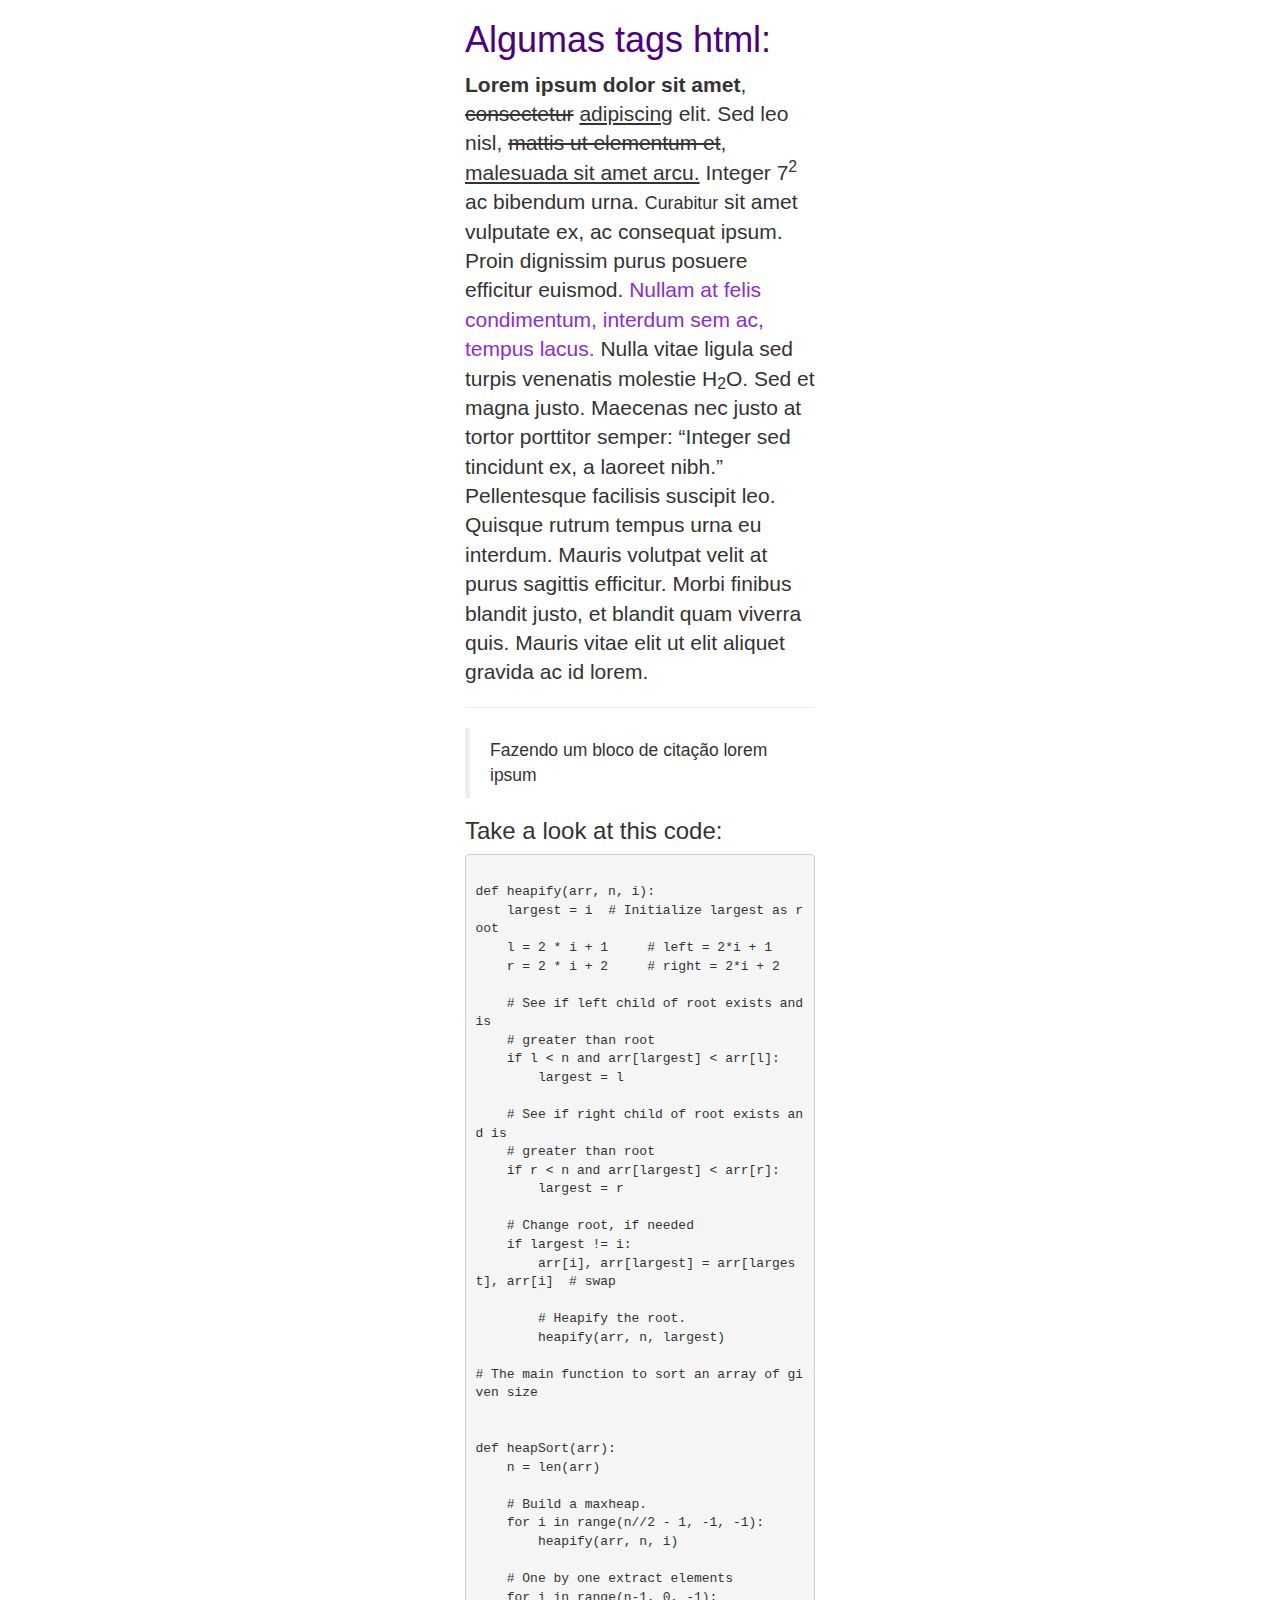
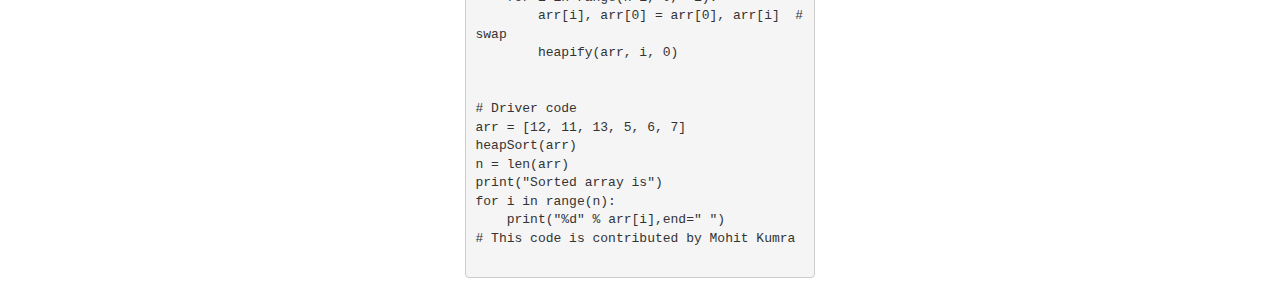
<file: index.html>
<!DOCTYPE html>
<html lang="en">

<head>
    <meta charset="UTF-8">
    <meta http-equiv="X-UA-Compatible" content="IE=edge">
    <meta name="viewport" content="width=device-width, initial-scale=1.0">
    <title>Hello, World</title>

    <style>
        .purple {
            color: blueviolet;
        }

        .indigo {
            color: indigo;
        }
    </style>

    <!-- Latest compiled and minified CSS -->
    <link rel="stylesheet" href="https://maxcdn.bootstrapcdn.com/bootstrap/3.3.7/css/bootstrap.min.css" 
    integrity="sha384-BVYiiSIFeK1dGmJRAkycuHAHRg32OmUcww7on3RYdg4Va+PmSTsz/K68vbdEjh4u" 
    crossorigin="anonymous">
</head>

<body>  

    <div class="container">
        <!--div class="row justify-content-center text-center"!-->
        <div class="col-md-4 col-md-offset-4">
            <h1 class="indigo">Algumas tags html:</h1>
            <p class="lead">
                <b>Lorem ipsum dolor sit amet</b>, <del>consectetur</del> <ins>adipiscing</ins> elit. Sed leo nisl,
                <s>mattis ut elementum et</s>, <u>malesuada sit amet arcu.</u> Integer 7<sup>2</sup> ac bibendum urna.
                <small>Curabitur</small> sit amet vulputate ex, ac consequat ipsum.
                Proin dignissim purus posuere efficitur euismod.
                <span class="purple">Nullam at felis condimentum, interdum sem ac, tempus lacus.</span>
                Nulla vitae ligula sed turpis venenatis molestie H<sub>2</sub>O.
                Sed et magna justo. Maecenas nec justo at tortor porttitor semper:
                <q cite="https://www.lipsum.com/feed/html">Integer sed tincidunt ex, a laoreet nibh.</q> Pellentesque facilisis suscipit leo.
                Quisque rutrum tempus urna eu interdum. Mauris volutpat velit at purus sagittis efficitur.
                Morbi finibus blandit justo, et blandit quam viverra quis.
                Mauris vitae elit ut elit aliquet gravida ac id lorem.
            </p>

            <hr><!--Faz uma linha!-->

            <blockquote cite="https://www.lipsum.com/feed/html">
                <p>Fazendo um bloco de citação lorem ipsum</p>
            </blockquote>

            <h3>Take a look at this code:</h3>

            <pre><code>
def heapify(arr, n, i):
    largest = i  # Initialize largest as root
    l = 2 * i + 1     # left = 2*i + 1
    r = 2 * i + 2     # right = 2*i + 2
 
    # See if left child of root exists and is
    # greater than root
    if l < n and arr[largest] < arr[l]:
        largest = l
 
    # See if right child of root exists and is
    # greater than root
    if r < n and arr[largest] < arr[r]:
        largest = r
 
    # Change root, if needed
    if largest != i:
        arr[i], arr[largest] = arr[largest], arr[i]  # swap
 
        # Heapify the root.
        heapify(arr, n, largest)
 
# The main function to sort an array of given size
 
 
def heapSort(arr):
    n = len(arr)
 
    # Build a maxheap.
    for i in range(n//2 - 1, -1, -1):
        heapify(arr, n, i)
 
    # One by one extract elements
    for i in range(n-1, 0, -1):
        arr[i], arr[0] = arr[0], arr[i]  # swap
        heapify(arr, i, 0)
 
 
# Driver code
arr = [12, 11, 13, 5, 6, 7]
heapSort(arr)
n = len(arr)
print("Sorted array is")
for i in range(n):
    print("%d" % arr[i],end=" ")
# This code is contributed by Mohit Kumra
            </code></pre>

        </div>
    </div>


    <!-- Latest compiled and minified JavaScript -->
    <script src="https://maxcdn.bootstrapcdn.com/bootstrap/3.3.7/js/bootstrap.min.js" 
    integrity="sha384-Tc5IQib027qvyjSMfHjOMaLkfuWVxZxUPnCJA7l2mCWNIpG9mGCD8wGNIcPD7Txa" 
    crossorigin="anonymous"></script>

</body>

</html>
</file>
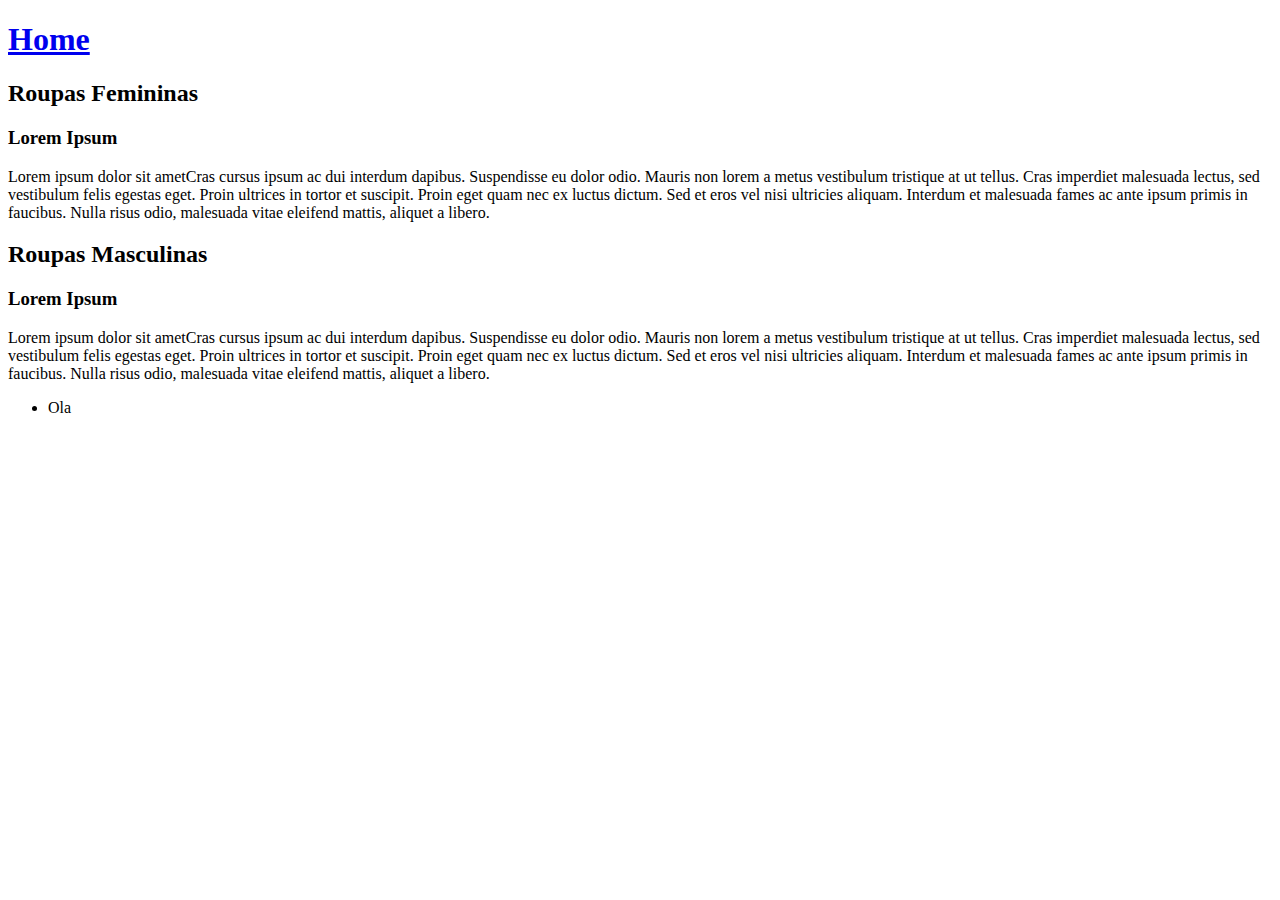
<file: aula2.html>
<!DOCTYPE html>
<html lang="en">
<head>
    <meta charset="UTF-8">
    <meta http-equiv="X-UA-Compatible" content="IE=edge">
    <meta name="viewport" content="width=device-width, initial-scale=1.0">
    <title>main</title>
</head>
<body>
    
    <header>
        <h1><a href="#">Home</a></h1>
    </header>

    <section>
        <header>
            <h2>
                Roupas Femininas
            </h2>
        </header>
    </section>

    <article>
        <h3>Lorem Ipsum</h3>
        <p>
            Lorem ipsum dolor sit ametCras cursus ipsum ac dui interdum dapibus. 
            Suspendisse eu dolor odio. Mauris non lorem a metus vestibulum tristique at ut tellus. 
            Cras imperdiet malesuada lectus, sed vestibulum felis egestas eget. 
            Proin ultrices in tortor et suscipit. Proin eget quam nec ex luctus dictum. 
            Sed et eros vel nisi ultricies aliquam. 
            Interdum et malesuada fames ac ante ipsum primis in faucibus. 
            Nulla risus odio, malesuada vitae eleifend mattis, aliquet a libero. 
        </p>
    </article>

    <section>
        <header>
            <h2>
                Roupas Masculinas
            </h2>
        </header>
    </section>

    <article>
        <h3>Lorem Ipsum</h3>
        <p>
            Lorem ipsum dolor sit ametCras cursus ipsum ac dui interdum dapibus. 
            Suspendisse eu dolor odio. Mauris non lorem a metus vestibulum tristique at ut tellus. 
            Cras imperdiet malesuada lectus, sed vestibulum felis egestas eget. 
            Proin ultrices in tortor et suscipit. Proin eget quam nec ex luctus dictum. 
            Sed et eros vel nisi ultricies aliquam. 
            Interdum et malesuada fames ac ante ipsum primis in faucibus. 
            Nulla risus odio, malesuada vitae eleifend mattis, aliquet a libero. 
        </p>
    </article>

    <aside>
        <nav>
            <ul>
                <li>Ola</li>
            </ul>
        </nav>
    </aside>

</body>
</html>
</file>
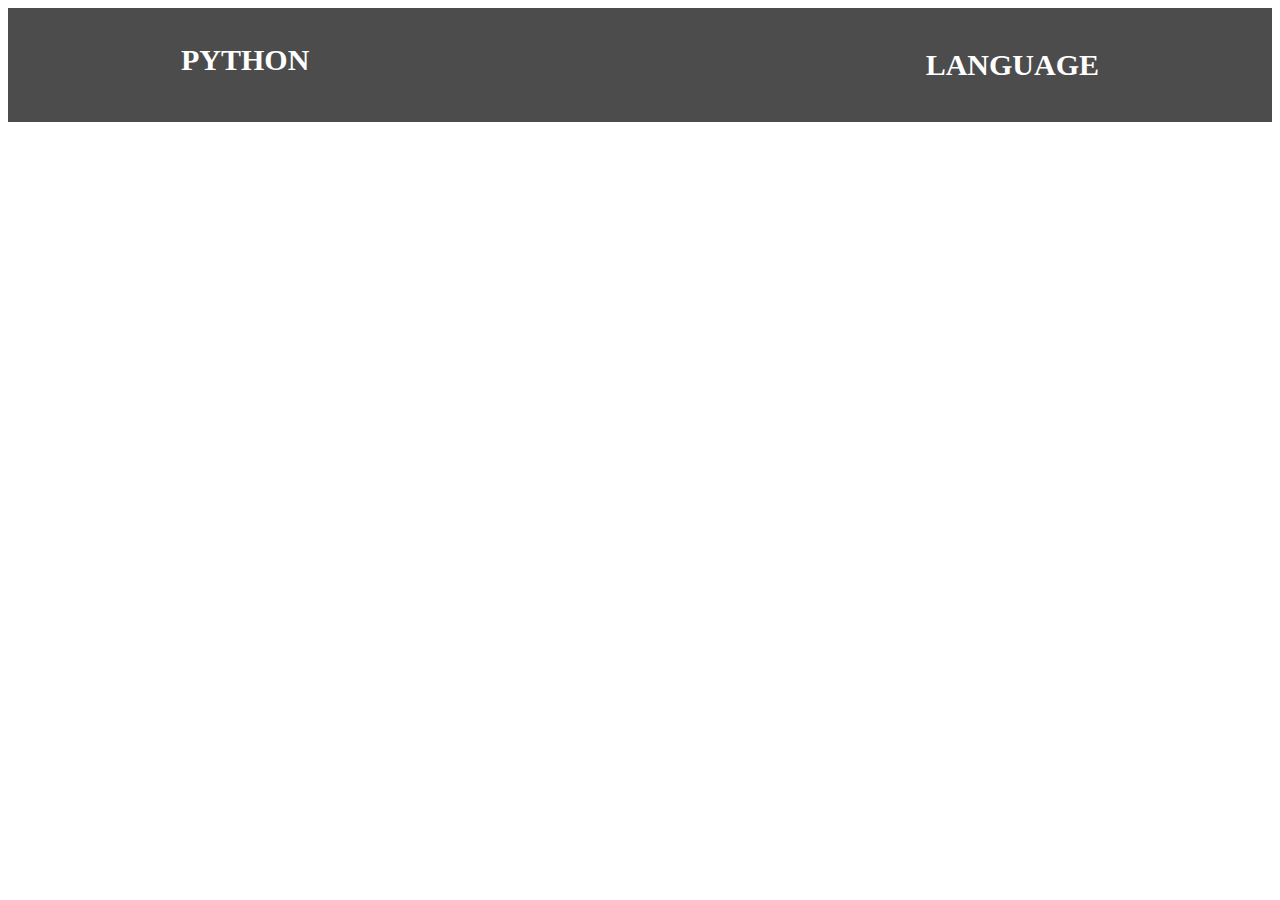
<file: aula3.html>
<!DOCTYPE html>
<html lang="en">

<head>
    <meta charset="UTF-8">
    <meta http-equiv="X-UA-Compatible" content="IE=edge">
    <meta name="viewport" content="width=device-width, initial-scale=1.0">
    <title>Python</title>

    <style>
        body {
            background-image: url(https://www.freecodecamp.org/news/content/images/2021/08/chris-ried-ieic5Tq8YMk-unsplash.jpg);
            background-size: cover;
        }

        #heading {
            display: flex;
            background-color: rgba(0, 0, 0, 0.7);
            color: #fff;
            justify-content: space-between;
        }

        #heading div {
            width: 75%;
            display: flex;
            color: #fff;
            justify-content: space-between;
            margin: 0 auto;
        }

        #heading .h1 {
            padding: 15px;
            font-size: 30px;
            text-transform: uppercase;
        }
    </style>

</head>

<body>

    <!-- 
        <div style="width: 180px; height: 120px; background: indigo">
    
        <div style="width: 60px; height: 60px; background: midnightblue; float: left;"></div>

        <div style="width: 60px; height: 60px; background: springgreen; float: left;"></div>
        
        <div style="width: 60px; height: 60px; background: steelblue; float: left;"></div>
        
        <div style="width: 60px; height: 60px; background: seagreen; float: left;"></div> 
        </div>  
    !-->

    <header id=heading>
        <div>
            <h1 class="h1">
                Python
            </h1>

            <h2 class="h1">
                language
            </h2>
        </div>
    </header>

</body>

</html>
</file>
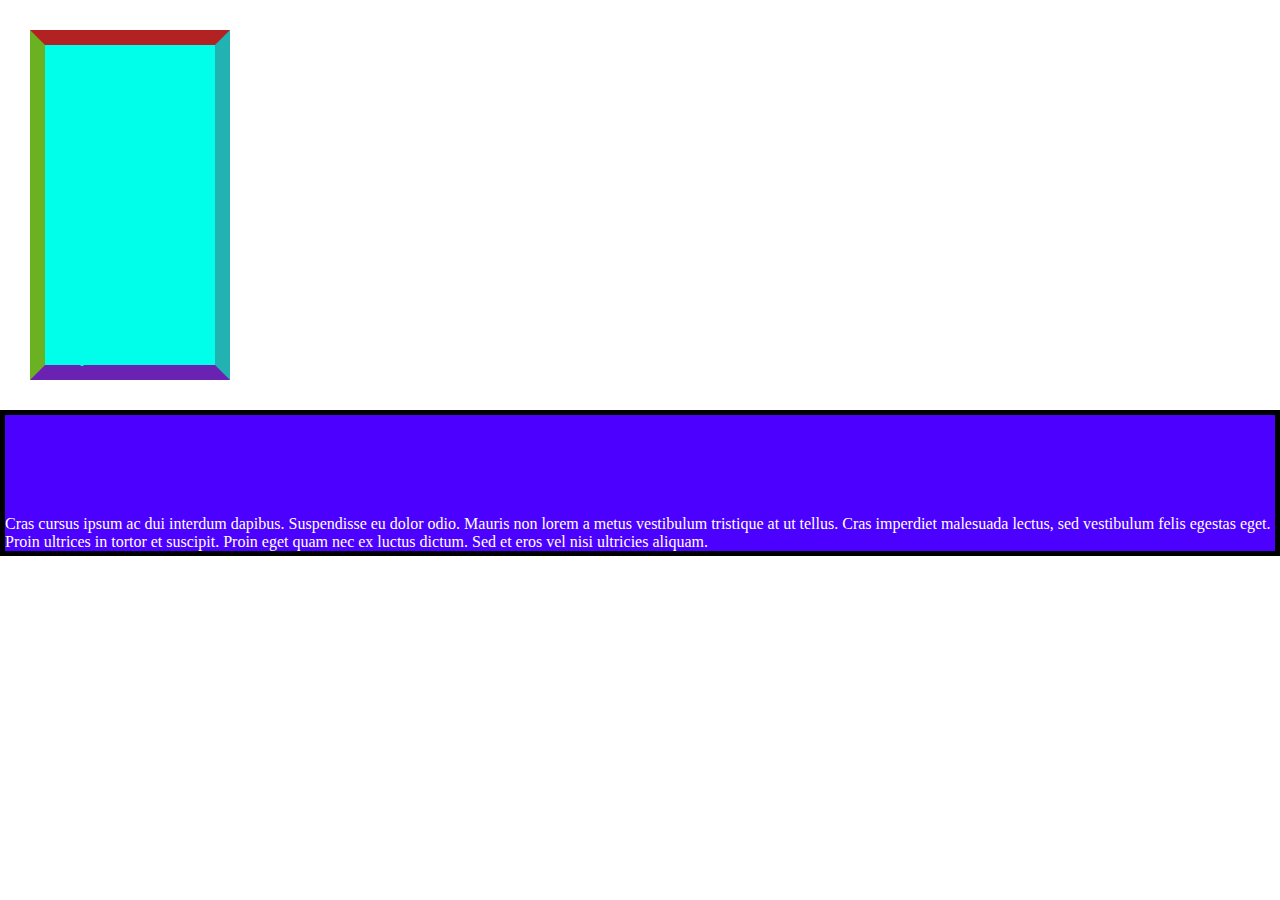
<file: aula4.html>
<!DOCTYPE html>
<html lang="en">
<head>
    <meta charset="UTF-8">
    <meta http-equiv="X-UA-Compatible" content="IE=edge">
    <meta name="viewport" content="width=device-width, initial-scale=1.0">
    <title>aula4</title>

    <style>

        * {
            margin: 0;
            padding: 0;
            box-sizing: border-box;
        } 


        .section-one {
            background: rgb(0, 255, 234);
            background-image: url(https://i.pinimg.com/originals/c9/90/77/c990778997bd4a342b196d08b8f45e4d.jpg);
            background-size: cover;
            background-position: center;
            color: rgb(0, 255, 234);
            padding: 15px;
            width: 200px;
            height: 350px;
            margin: 30px;

            /* para configurar todas as bordas iguais */
            /* border: 5px solid black; */  
            
            /*border top*/
            border-top-width: 15px;
            border-top-color: firebrick;
            border-top-style: solid;
            
            /*border left*/
            border-left-width: 15px;
            border-left-color: #6ab222;
            border-left-style: solid;
          
            /*border right*/
            border-right-width: 15px;
            border-right-color: #22b2b2;
            border-right-style: solid;
            
            /*border bottom*/
            border-bottom-width: 15px;
            border-bottom-color: #6a22b2;
            border-bottom-style: solid;
        }
        .section-two {
            background: rgb(76, 0, 255);
            border: 5px solid black;
            padding: 100px 0px 0 0;
            color: rgb(255, 255, 255);

        }
    </style>

</head>
<body>
    <section class="section-one">
        Mauris fringilla, arcu vel tempor feugiat, nisi mauris aliquam massa, 
        sed sollicitudin enim nulla ac urna. Mauris sed justo pretium, molestie nisi vel, 
        gravida eros. Integer aliquet libero a odio dapibus, feugiat ornare urna tincidunt. 
        Integer maximus dui nulla, ut lacinia nisl pellentesque vitae. 
        Duis vulputate aliquet facilisis. 
    </section>
    <section class="section-two">
        Cras cursus ipsum ac dui interdum dapibus. 
        Suspendisse eu dolor odio. Mauris non lorem a metus vestibulum tristique at ut tellus. 
        Cras imperdiet malesuada lectus, sed vestibulum felis egestas eget. 
        Proin ultrices in tortor et suscipit. Proin eget quam nec ex luctus dictum. 
        Sed et eros vel nisi ultricies aliquam.
    </section>
</body>
</html>
</file>
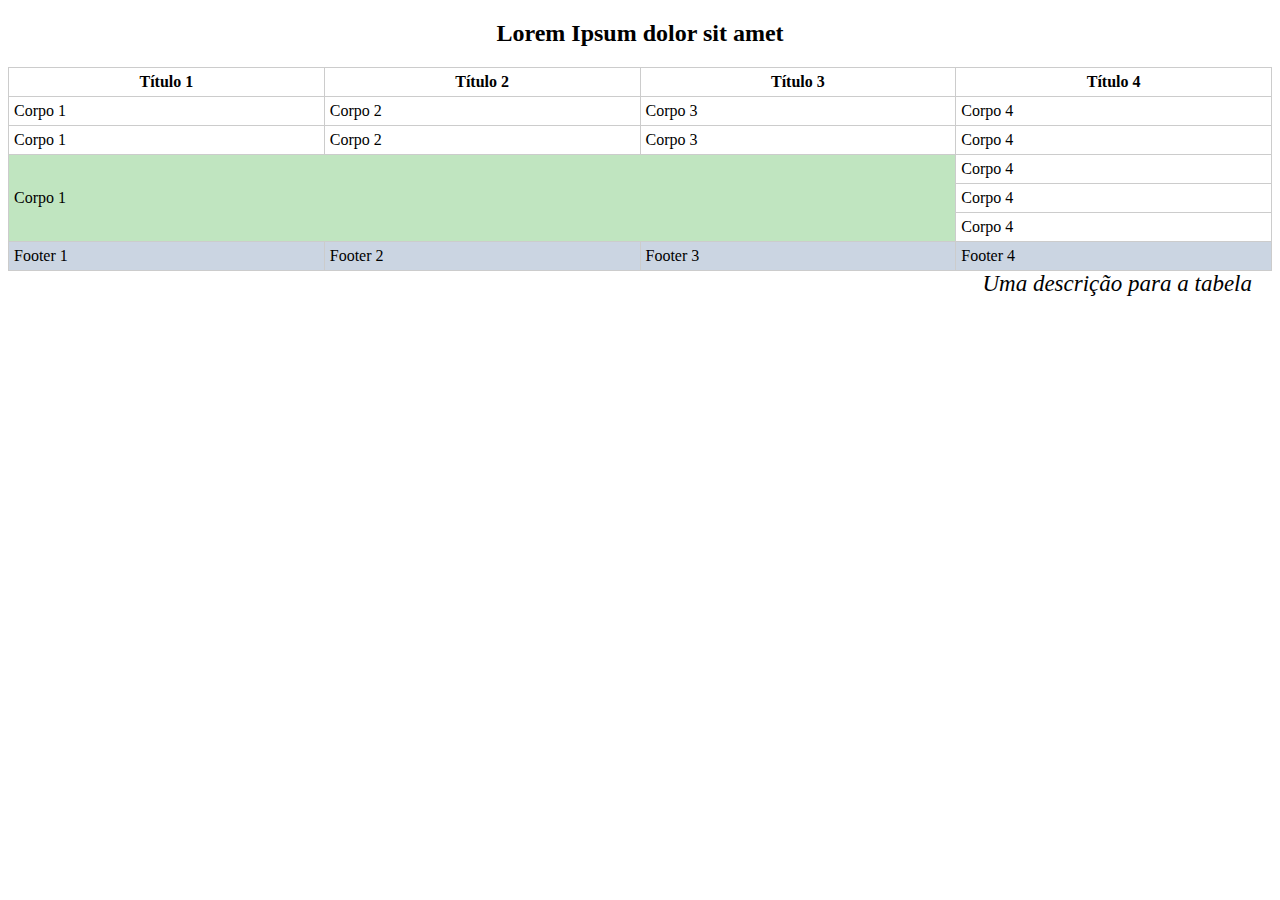
<file: aula6.html>
<!DOCTYPE html>
<html lang="en">
<head>
    <meta charset="UTF-8">
    <meta http-equiv="X-UA-Compatible" content="IE=edge">
    <meta name="viewport" content="width=device-width, initial-scale=1.0">
    <title>Aula6</title>

    <style>

        table td, table th {
            border: 1px solid #cccccc;
            padding: 5px;
        }

        table {
            border-collapse: collapse;

            width: 100%;
        }

        table caption {
            caption-side: bottom;
            font-style: italic;
            font-size: 23px;
            text-align: right;
            margin-right: 20px;
        }

        .titulo {
            text-align: center;
        }

        tfoot td {
            background-color: rgb(203, 213, 226);
        }

        .greenish {
            background-color: rgb(192, 229, 192);
        }

        .responsive-table {
            max-width: 100%;
            overflow-x: auto;
        }

    </style>

</head>
<body>

    <h2 class="titulo">Lorem Ipsum dolor sit amet</h2>

    <div class="responsive-table">
        <table>

            <caption>Uma descrição para a tabela</caption>
            <thead>
                <tr>
                    <th>Título 1</th>
                    <th>Título 2</th>
                    <th>Título 3</th>
                    <th>Título 4</th>
                </tr>
            </thead>

            <tbody>
                <tr>
                    <td>Corpo 1</td>
                    <td>Corpo 2</td>
                    <td>Corpo 3</td>
                    <td>Corpo 4</td>
                </tr>

                <tr>
                    <td>Corpo 1</td>
                    <td>Corpo 2</td>
                    <td>Corpo 3</td>
                    <td>Corpo 4</td>
                </tr>

                <tr>
                    <td class="greenish" colspan="3" rowspan="3">Corpo 1</td>
                    <td>Corpo 4</td>
                </tr>

                <tr>
                    <td>Corpo 4</td>
                </tr>

                <tr>
                    <td>Corpo 4</td>
                </tr>
            </tbody>

            <tfoot>
                <td>Footer 1</td>
                <td>Footer 2</td>
                <td>Footer 3</td>
                <td>Footer 4</td>
            </tfoot>

        </table>
    </div>

</body>
</html>
</file>
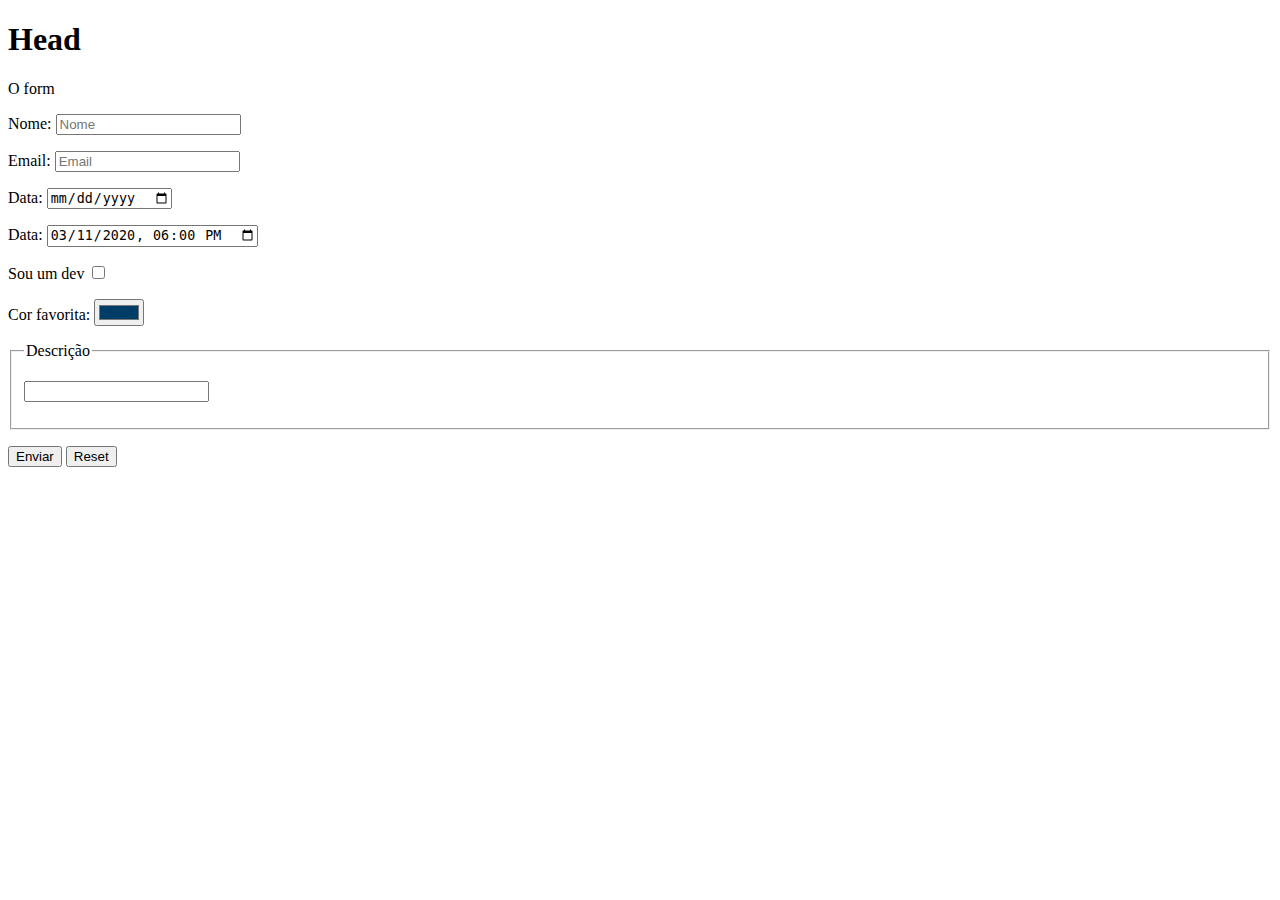
<file: aula7.html>
<!DOCTYPE html>
<html lang="en">

<head>
    <meta charset="UTF-8">
    <meta http-equiv="X-UA-Compatible" content="IE=edge">
    <meta name="viewport" content="width=<device-width>, initial-scale=1.0">
    <title>Document</title>

    <style>

    </style>

</head>

<body>

    <form action="" method="POST">
        <section>
            <h1>Head</h1>

            <p>
                O form
            </p>

            <p>
                <label for="nome">Nome:</label>
                <input type="text" id="nome" name="nome" placeholder="Nome" required>
            </p>

            <p>
                <lable for="email">
                    Email:
                    <input type="email" id="email" name="email" placeholder="Email">
                </lable>
            </p>

            <p>
                <lable for="data">Data:</lable>
                <input type="date" id="date" name="date">
            </p>

            <p>
                <lable for="data">Data:</lable>
                <input type="datetime-local" id="datetime" name="datetime" value="2020-03-11T18:00">
            </p>

            <p>
                <label for="dev">Sou um dev</label>
                <input type="checkbox" id="dev" name="dev" value="sim">
            </p>

            <p>
                <label for="cor">Cor favorita:</label>
                <input type="color" id="cor" name="cor" value="#003d66">
            </p>

            <fieldset>
                <legend>Descrição</legend>
                <p>
                    <input type="text">
                </p>
            </fieldset>

            <p>
                <button type="submit">Enviar</button>
                <button type="reset">Reset</button>
            </p>

        </section>
    </form>

</body>

</html>
</file>
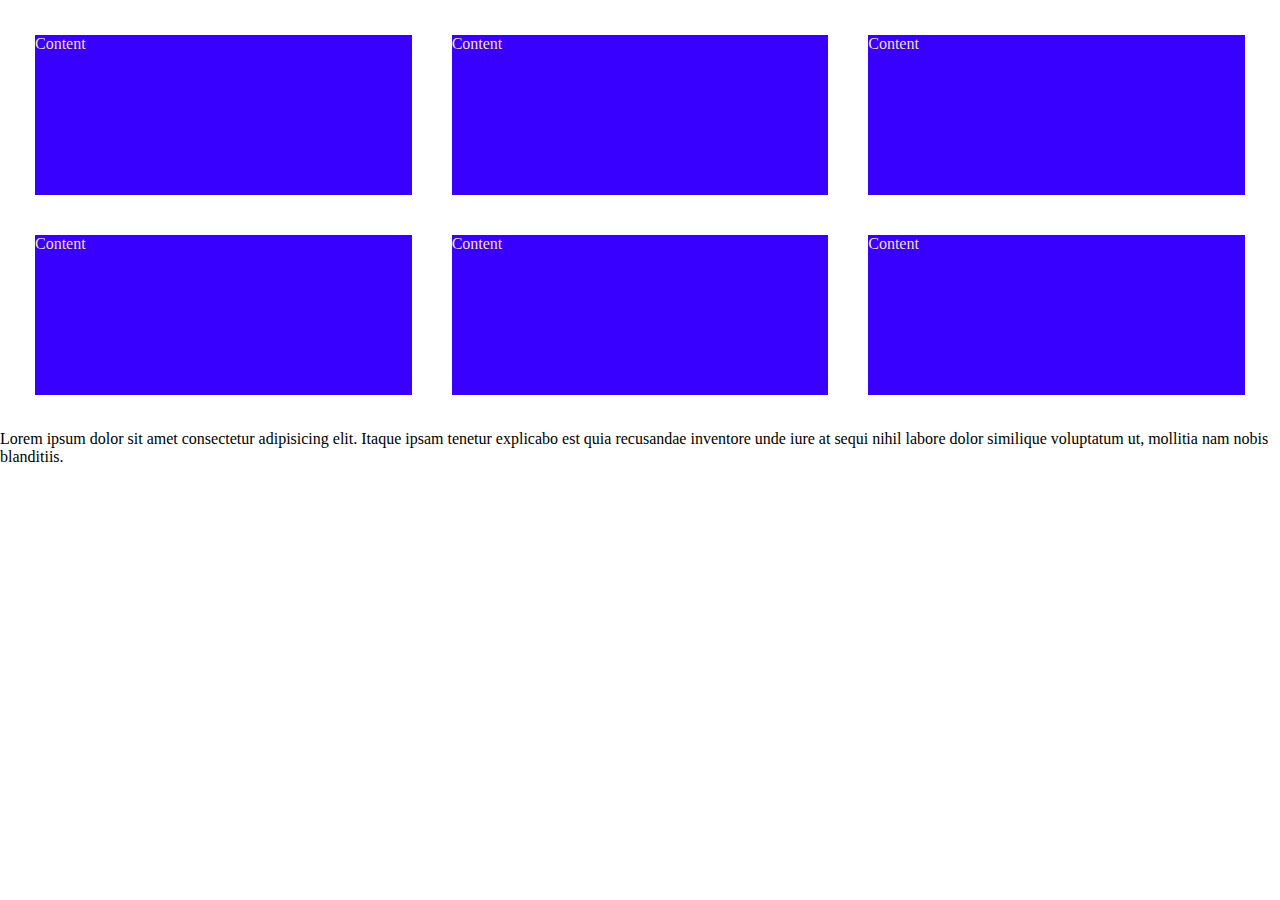
<file: aula8/aula10.html>
<!DOCTYPE html>
<html lang="en">

<head>
    <meta charset="UTF-8">
    <meta http-equiv="X-UA-Compatible" content="IE=edge">
    <meta name="viewport" content="width=device-width, initial-scale=1.0">
    <title>Document</title>

    <link rel="stylesheet" href="assets/css/styles2.css">

</head>

<body>

    <div class="grid">
        <div class="col">
            <div class="col-content">Content</div>
        </div> 
        <div class="col">
            <div class="col-content">Content</div>
        </div>
        <div class="col">
            <div class="col-content">Content</div>
        </div>
        <div class="col">
            <div class="col-content">Content</div>
        </div>
        <div class="col">
            <div class="col-content">Content</div>
        </div>
        <div class="col">
            <div class="col-content">Content</div>
        </div>
    </div>
    <p>
        Lorem ipsum dolor sit amet consectetur adipisicing elit. 
        Itaque ipsam tenetur explicabo est quia recusandae inventore 
        unde iure at sequi nihil labore dolor similique voluptatum ut, 
        mollitia nam nobis blanditiis. 
    </p>

</body>

</html>
</file>
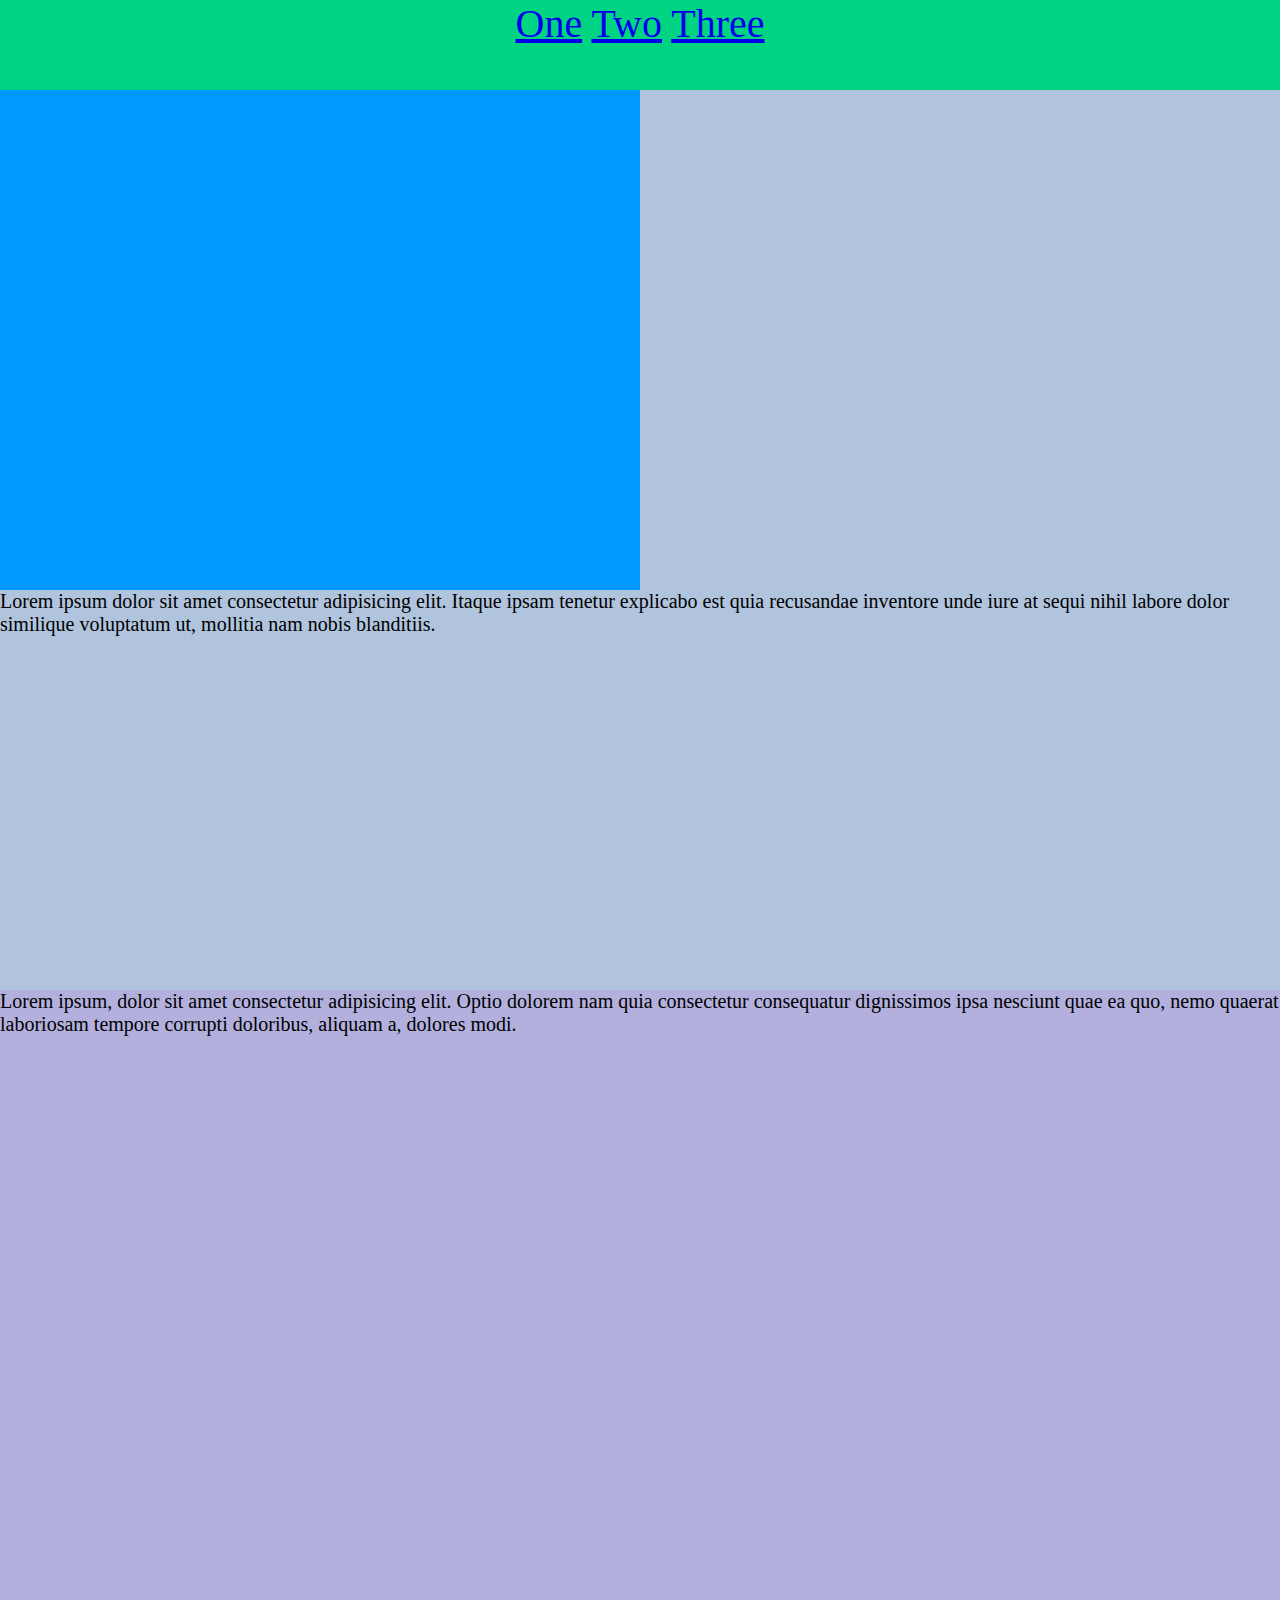
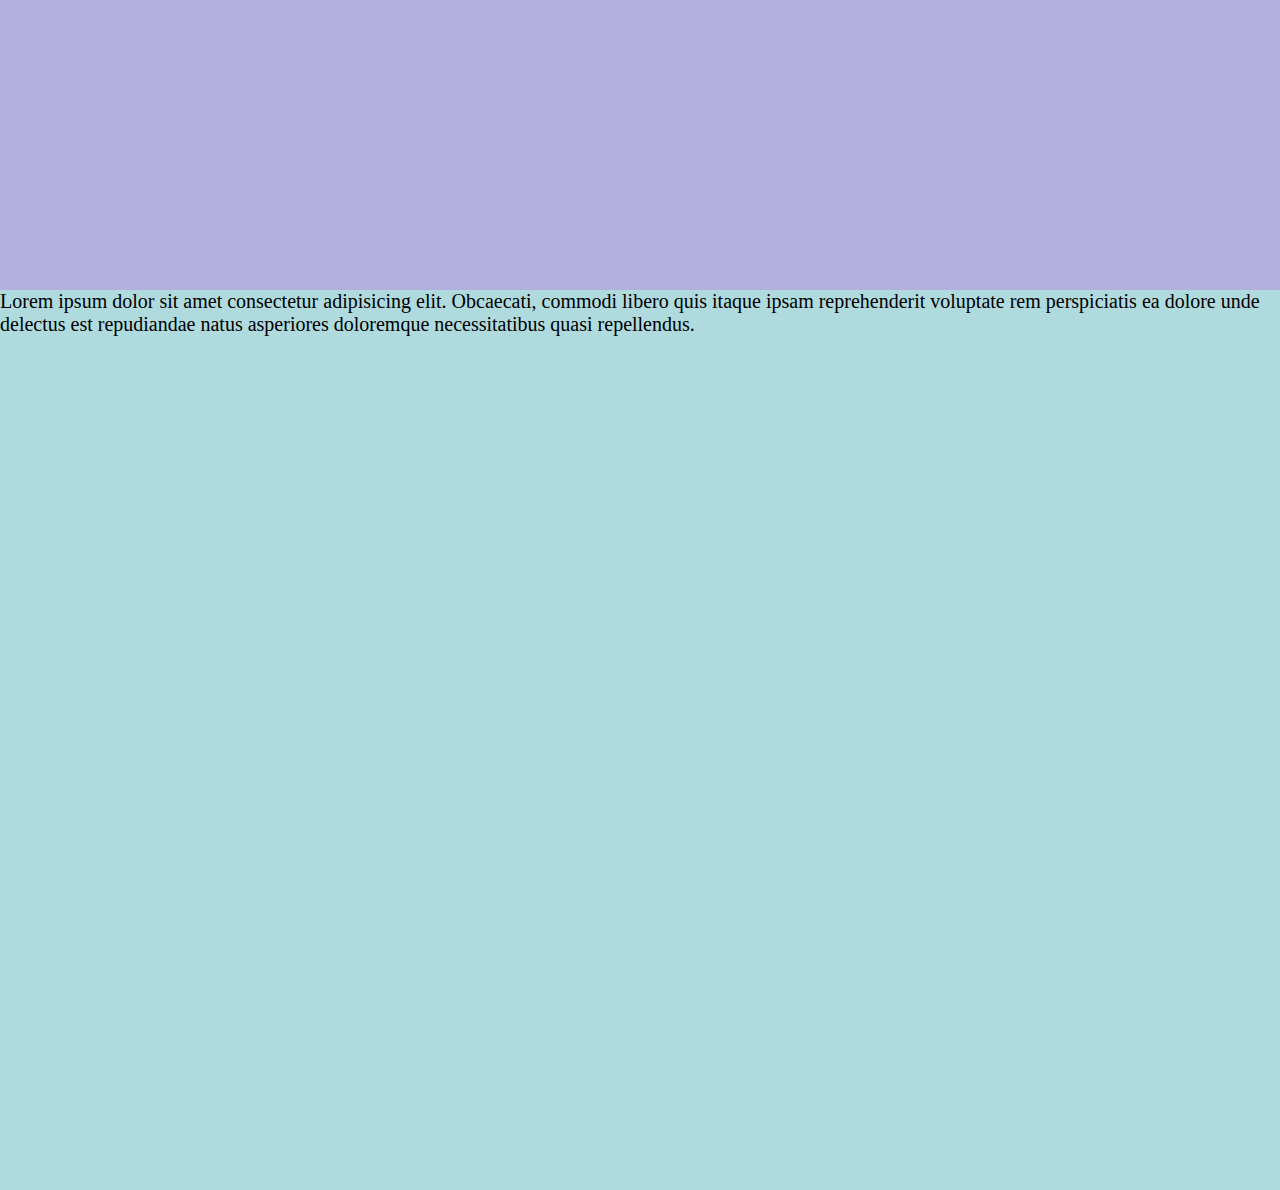
<file: aula8/aula11.html>
<!DOCTYPE html>
<html lang="en">

<head>
    <meta charset="UTF-8">
    <meta http-equiv="X-UA-Compatible" content="IE=edge">
    <meta name="viewport" content="width=device-width, initial-scale=1.0">
    <title>Document</title>

    <link rel="stylesheet" href="assets/css/styles3.css">

</head>

<body>


    <div class="pai0">
        <a href="#one">One</a>
        <a href="#two">Two</a>
        <a href="#three">Three</a>
    </div>

    <div class="pai color-one" id="one">
        <div>
            
        </div>
        <p>
            Lorem ipsum dolor sit amet consectetur adipisicing elit. 
            Itaque ipsam tenetur explicabo est quia recusandae inventore 
            unde iure at sequi nihil labore dolor similique voluptatum ut, 
            mollitia nam nobis blanditiis. 
        </p> 
    </div>

    <div class="pai color-two" id="two">
        <p>
            Lorem ipsum, dolor sit amet consectetur adipisicing elit. 
            Optio dolorem nam quia consectetur consequatur dignissimos 
            ipsa nesciunt quae ea quo, nemo quaerat laboriosam tempore 
            corrupti doloribus, aliquam a, dolores modi.
        </p> 
    </div>

    <div class="pai color-three" id="three">
        <p>
            Lorem ipsum dolor sit amet consectetur adipisicing elit. 
            Obcaecati, commodi libero quis itaque ipsam reprehenderit 
            voluptate rem perspiciatis ea dolore unde delectus est 
            repudiandae natus asperiores doloremque necessitatibus 
            quasi repellendus.
        </p> 
    </div>

</body>

</html>
</file>
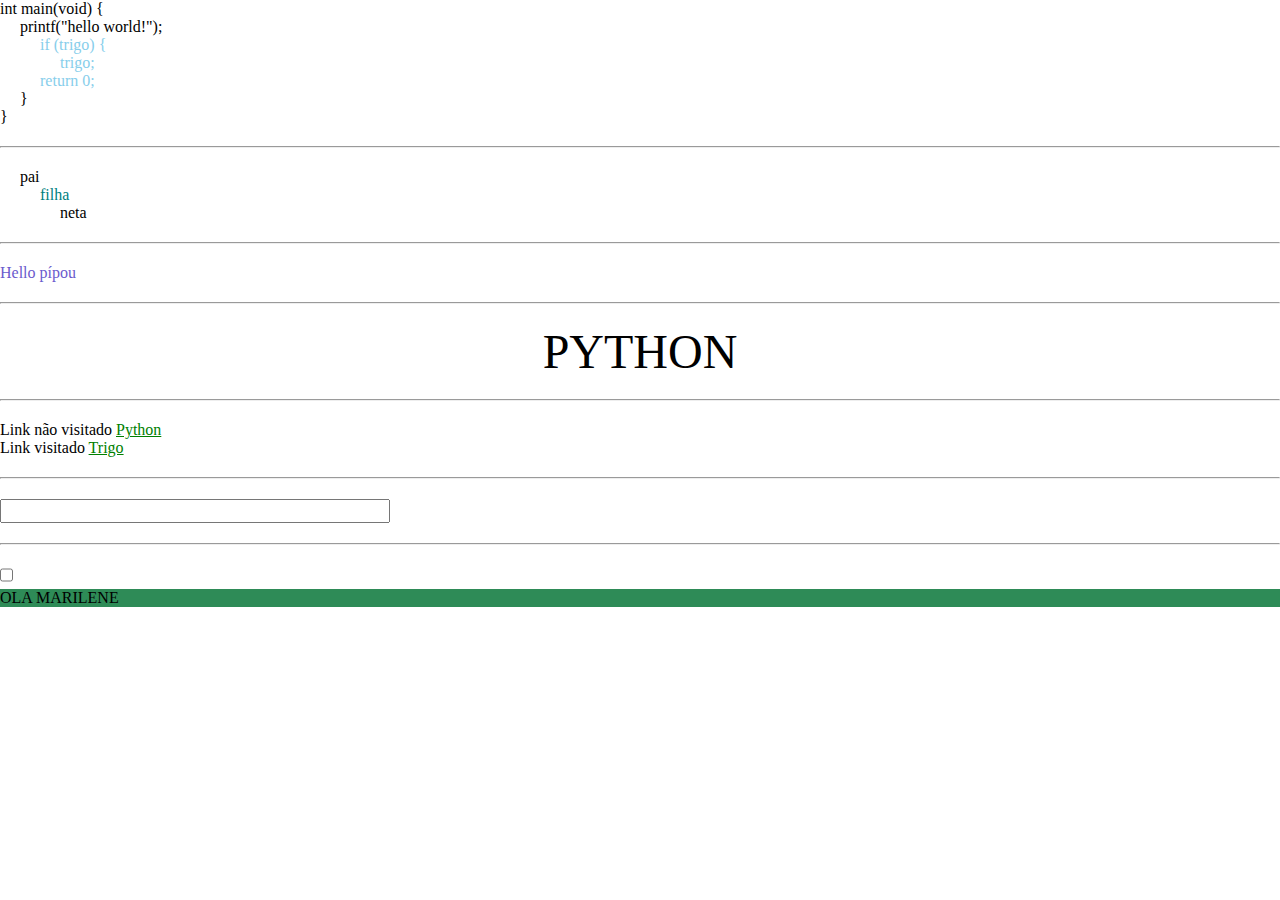
<file: aula8/aula8.html>
<!DOCTYPE html>
<html lang="en">

<head>
    <meta charset="UTF-8">
    <meta http-equiv="X-UA-Compatible" content="IE=edge">
    <meta name="viewport" content="width=device-width, initial-scale=1.0">
    <title>Document</title>

    <link rel="stylesheet" href="assets/css/styles.css">

</head>

<body>

    int main(void) {
    <div class="pai1">
        printf("hello world!");
        <div class="filha1">if (trigo) {</div>
        <div class="filha1">
            <div class="filha1">trigo;</div>
            return 0;
        </div>
        }
    </div>
    }


    <div class="margin-20">
        <hr>
    </div>


    <div class="pai2">
        pai
        <div class="filha2">
            filha
            <div class="filha2">
                neta
            </div>
        </div>
    </div>

    <div class="margin-20">
        <hr>
    </div>

    <div class="margin-20" meu-atributo>
        Hello pípou
    </div>

    <div class="margin-20">
        <hr>
    </div>

    <div class="margin-20 transition">
        PYTHON
    </div>

    <div class="margin-20">
        <hr>
    </div>    
    
    <p>Link não visitado <a href="https://www.google.com/url?sa=t&rct=j&q=&esrc=s&source=web&cd=&cad=rja&uact=8&ved=2ahUKEwjW8t3-m-T1AhXyILkGHR5UDU0QFnoECBIQAQ&url=https%3A%2F%2Fen.wikipedia.org%2Fwiki%2FPython_(programming_language)&usg=AOvVaw2BukyCCe-5crhZoVjPWlrr">Python</a></p>
    
    <p>Link visitado <a href="https://pt.wikipedia.org/wiki/Trigo">Trigo</a></p>
    
    <div class="margin-20">
        <hr>
    </div>

    <input type="text" class="justify">

    <div class="margin-20">
        <hr>
    </div>

    <input type="checkbox" class="centralize">
    <p>OLA MARILENE</p>


</body>

</html>
</file>
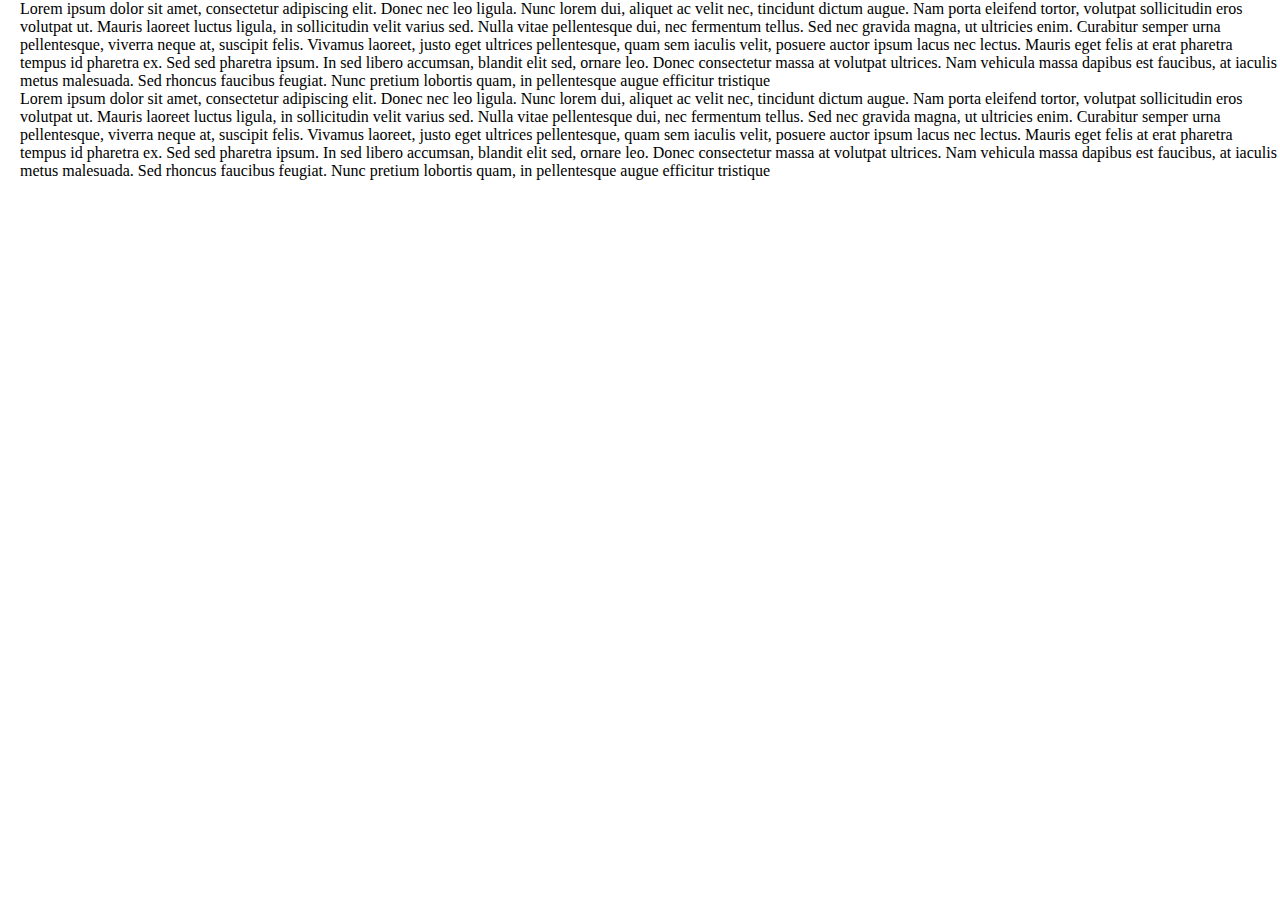
<file: aula8/aula9.html>
<!DOCTYPE html>
<html lang="en">

<head>
    <meta charset="UTF-8">
    <meta http-equiv="X-UA-Compatible" content="IE=edge">
    <meta name="viewport" content="width=device-width, initial-scale=1.0">
    <title>Document</title>

    <link rel="stylesheet" href="assets/css/styles.css">

</head>

<body>

    <div class="text">
        Lorem ipsum dolor sit amet, 
        consectetur adipiscing elit. 
        Donec nec leo ligula. 
        Nunc lorem dui, aliquet ac velit nec, tincidunt dictum augue. 
        Nam porta eleifend tortor, volutpat sollicitudin eros volutpat ut. 
        Mauris laoreet luctus ligula, in sollicitudin velit varius sed. 
        Nulla vitae pellentesque dui, nec fermentum tellus. 
        Sed nec gravida magna, ut ultricies enim. 
        Curabitur semper urna pellentesque, viverra neque at, suscipit felis. 
        Vivamus laoreet, justo eget ultrices pellentesque, 
        quam sem iaculis velit, posuere auctor ipsum lacus nec lectus. 
        Mauris eget felis at erat pharetra tempus id pharetra ex. 
        Sed sed pharetra ipsum. In sed libero accumsan, 
        blandit elit sed, ornare leo. 
        Donec consectetur massa at volutpat ultrices. 
        Nam vehicula massa dapibus est faucibus, at iaculis metus malesuada. 
        Sed rhoncus faucibus feugiat. Nunc pretium lobortis quam, 
        in pellentesque augue efficitur tristique
    </div>
    <div class="text">
        Lorem ipsum dolor sit amet, 
        consectetur adipiscing elit. 
        Donec nec leo ligula. 
        Nunc lorem dui, aliquet ac velit nec, tincidunt dictum augue. 
        Nam porta eleifend tortor, volutpat sollicitudin eros volutpat ut. 
        Mauris laoreet luctus ligula, in sollicitudin velit varius sed. 
        Nulla vitae pellentesque dui, nec fermentum tellus. 
        Sed nec gravida magna, ut ultricies enim. 
        Curabitur semper urna pellentesque, viverra neque at, suscipit felis. 
        Vivamus laoreet, justo eget ultrices pellentesque, 
        quam sem iaculis velit, posuere auctor ipsum lacus nec lectus. 
        Mauris eget felis at erat pharetra tempus id pharetra ex. 
        Sed sed pharetra ipsum. In sed libero accumsan, 
        blandit elit sed, ornare leo. 
        Donec consectetur massa at volutpat ultrices. 
        Nam vehicula massa dapibus est faucibus, at iaculis metus malesuada. 
        Sed rhoncus faucibus feugiat. Nunc pretium lobortis quam, 
        in pellentesque augue efficitur tristique
    </div>


</body>

</html>
</file>
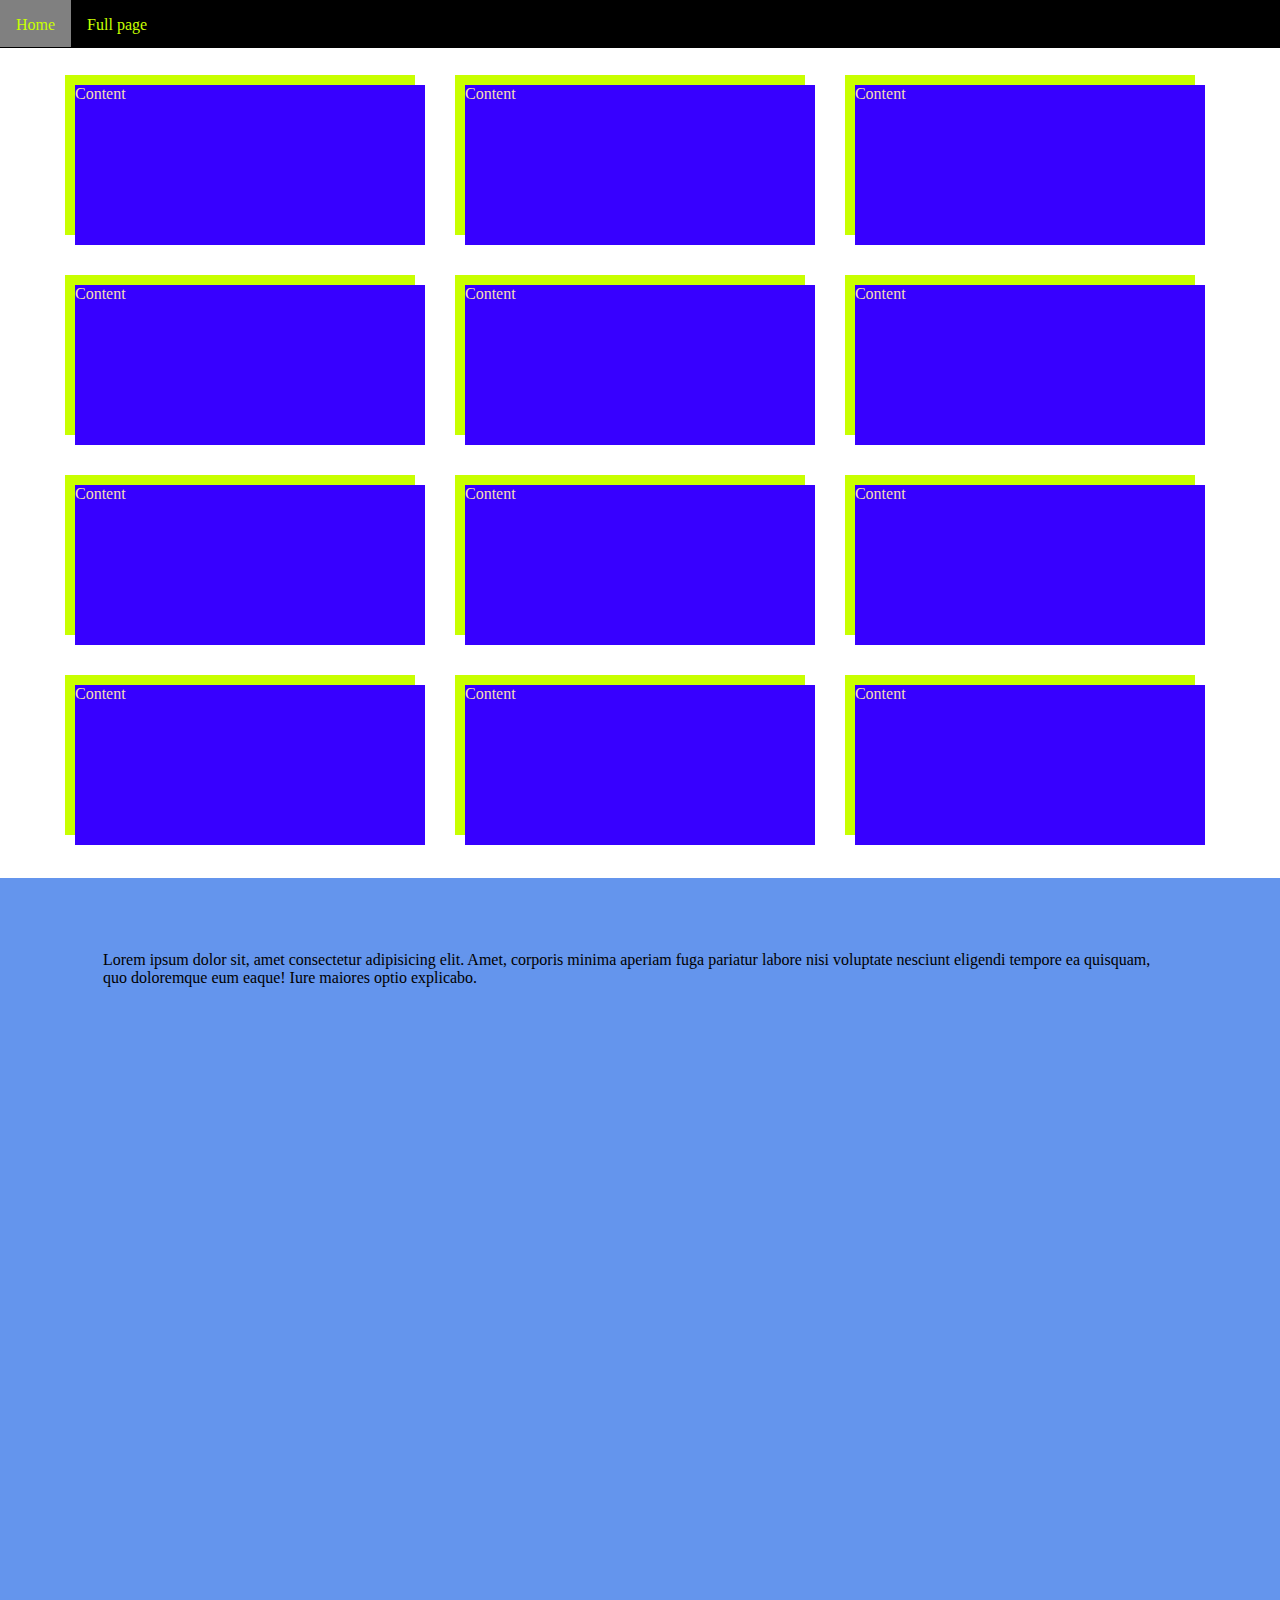
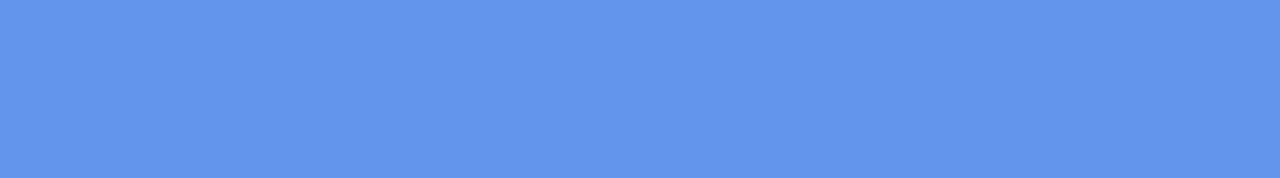
<file: aula8/ex1.html>
<!DOCTYPE html>
<html lang="en">

<head>
    <meta charset="UTF-8">
    <meta http-equiv="X-UA-Compatible" content="IE=edge">
    <meta name="viewport" content="width=device-width, initial-scale=1.0">
    <title>Document</title>

    <link rel="stylesheet" href="assets/css/ex1.css">

</head>

<body>

    <nav class="nav">
        <ul>
            <li><a href="#home">Home</a></li>
            <li><a href="#full-page">Full page</a></li>
        </ul>
    </nav>

    <div id="home" class="grid">
        <div class="col">
            <div class="col-content">Content</div>
        </div> 
        <div class="col">
            <div class="col-content">Content</div>
        </div>
        <div class="col">
            <div class="col-content">Content</div>
        </div>
        <div class="col">
            <div class="col-content">Content</div>
        </div>
        <div class="col">
            <div class="col-content">Content</div>
        </div>
        <div class="col">
            <div class="col-content">Content</div>
        </div>        
        <div class="col">
            <div class="col-content">Content</div>
        </div> 
        <div class="col">
            <div class="col-content">Content</div>
        </div>
        <div class="col">
            <div class="col-content">Content</div>
        </div>
        <div class="col">
            <div class="col-content">Content</div>
        </div>
        <div class="col">
            <div class="col-content">Content</div>
        </div>
        <div class="col">
            <div class="col-content">Content</div>
        </div>
    </div>
    
    <div id="full-page" class="full-page">
        <div class="full-page-content">Lorem ipsum dolor sit, amet consectetur adipisicing elit. Amet, corporis minima aperiam fuga pariatur labore nisi voluptate nesciunt eligendi tempore ea quisquam, quo doloremque eum eaque! Iure maiores optio explicabo.</div>
    </div>
</body>

</html>
</file>
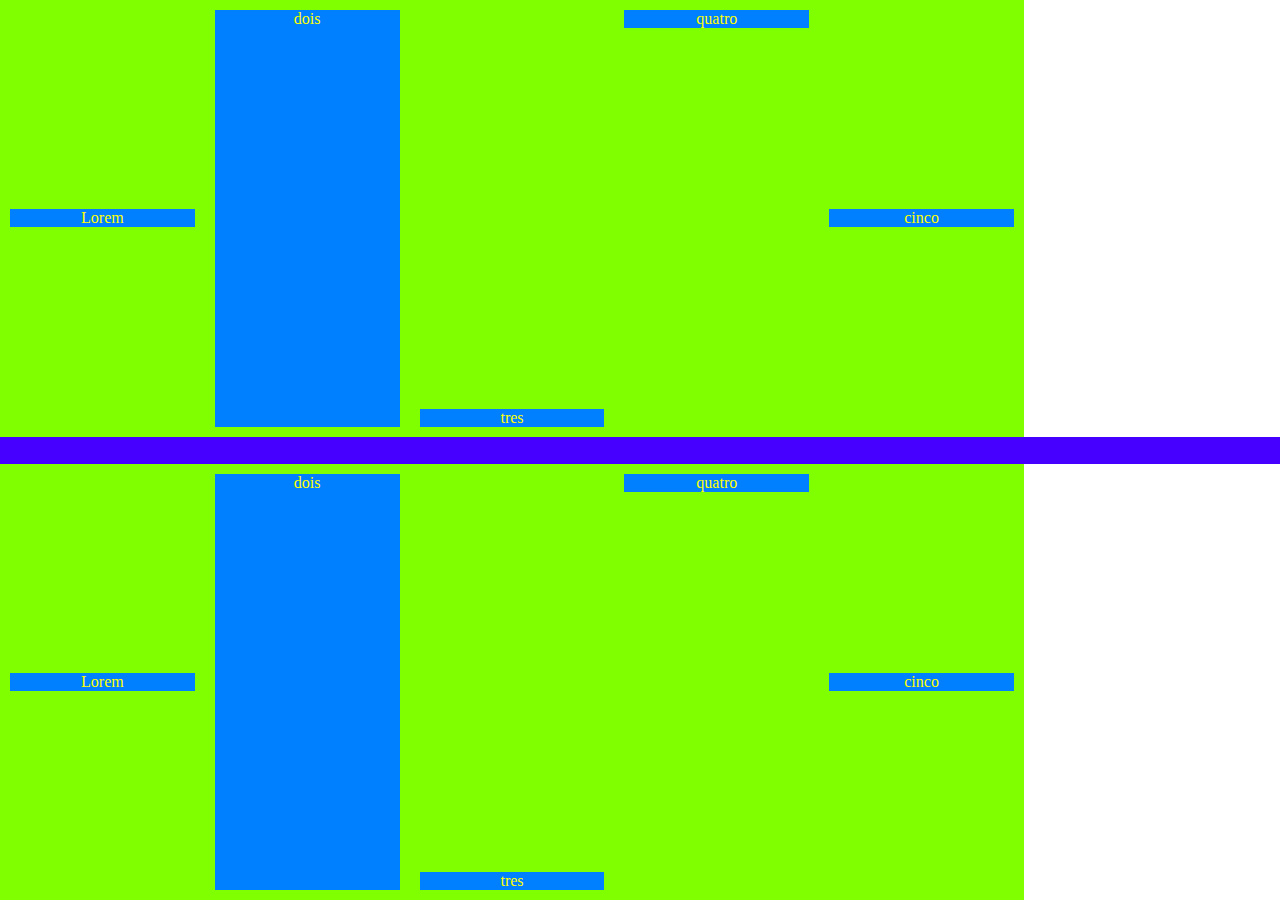
<file: aula8/flexbox1.html>
<!DOCTYPE html>
<html lang="en">

<head>
    <meta charset="UTF-8">
    <meta http-equiv="X-UA-Compatible" content="IE=edge">
    <meta name="viewport" content="width=device-width, initial-scale=1.0">
    <title>Document</title>

    <link rel="stylesheet" href="assets/css/flexbox1.css">

</head>

<body>

    <div class="flex-container">
        <div class="flex-item">Lorem</div>
        <div class="flex-item">dois</div>
        <div class="flex-item">tres</div>
        <div class="flex-item">quatro</div>
        <div class="flex-item">cinco</div>
    </div>

    <div style="background-color: #4500ff; height: 3vh;"></div>
    
    <div class="flex-container">
        <div class="flex-item">Lorem</div>
        <div class="flex-item">dois</div>
        <div class="flex-item">tres</div>
        <div class="flex-item">quatro</div>
        <div class="flex-item">cinco</div>
    </div>

</body>

</html>
</file>
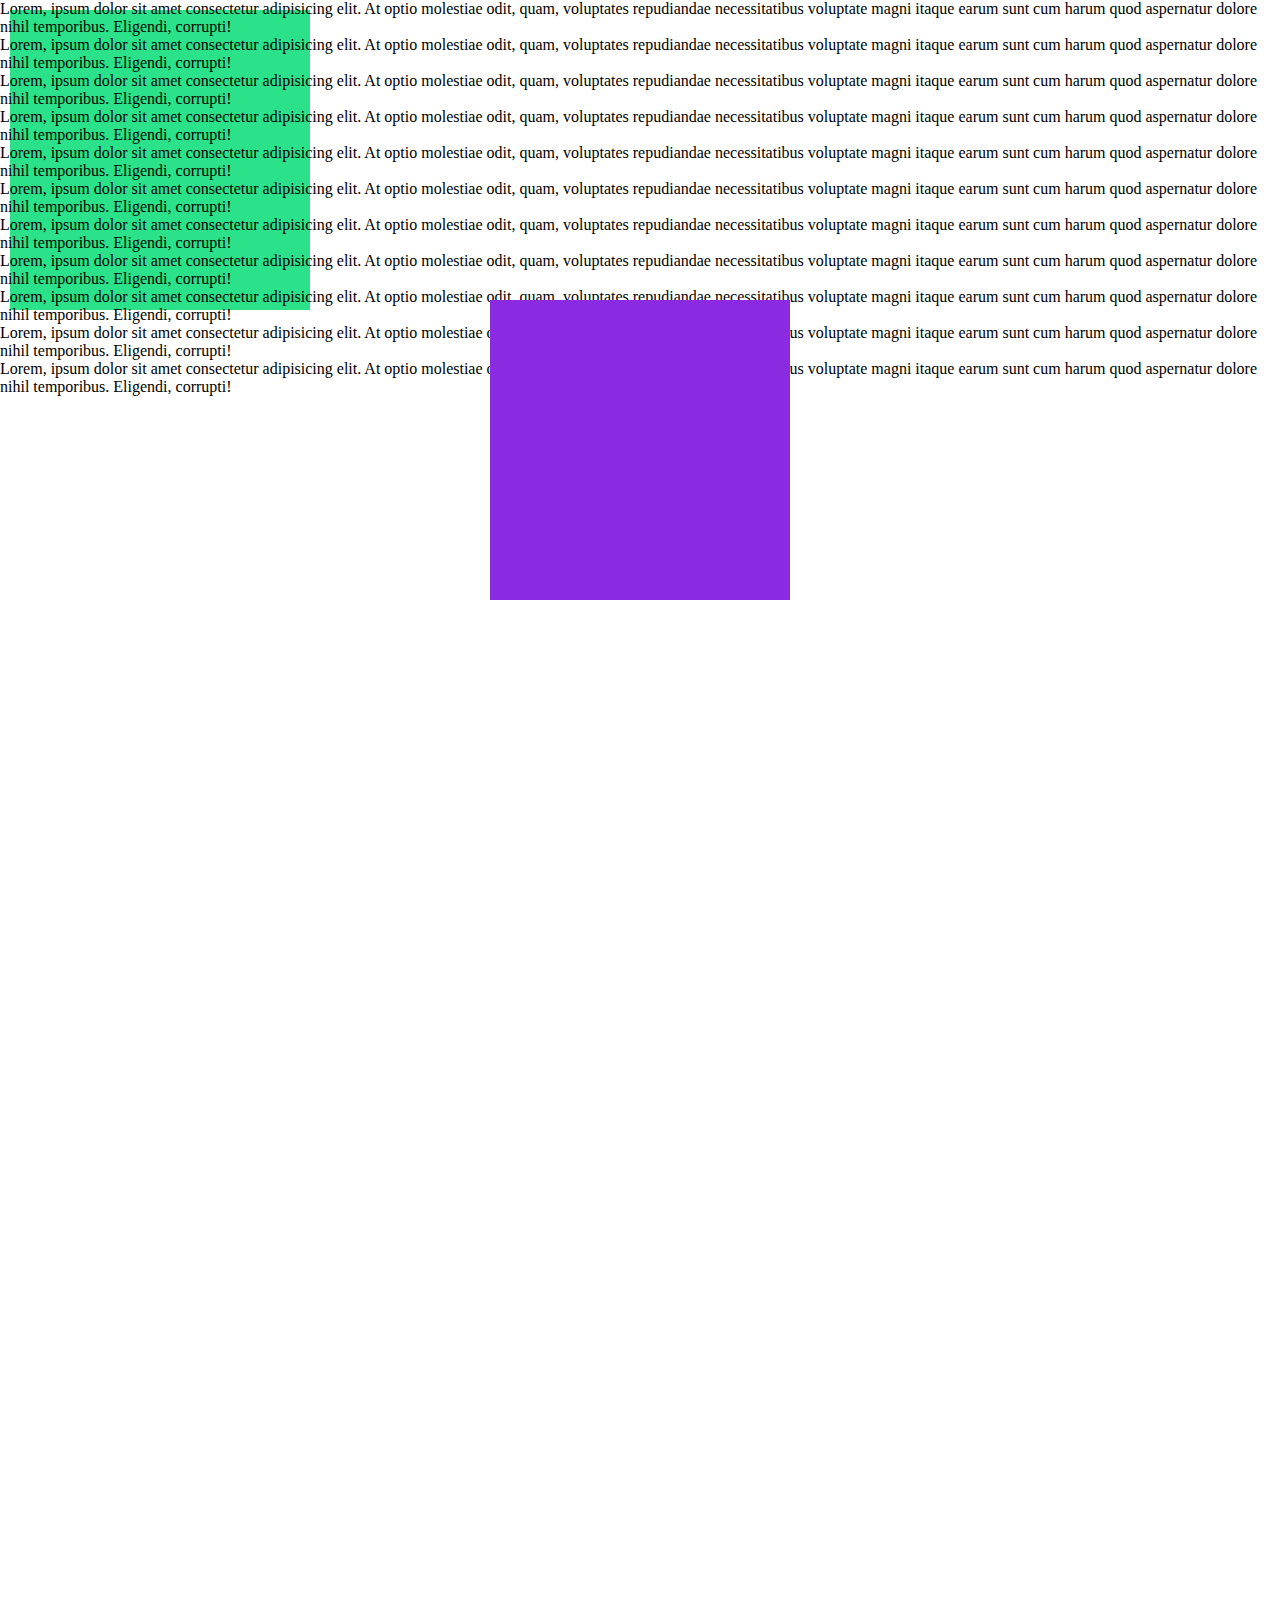
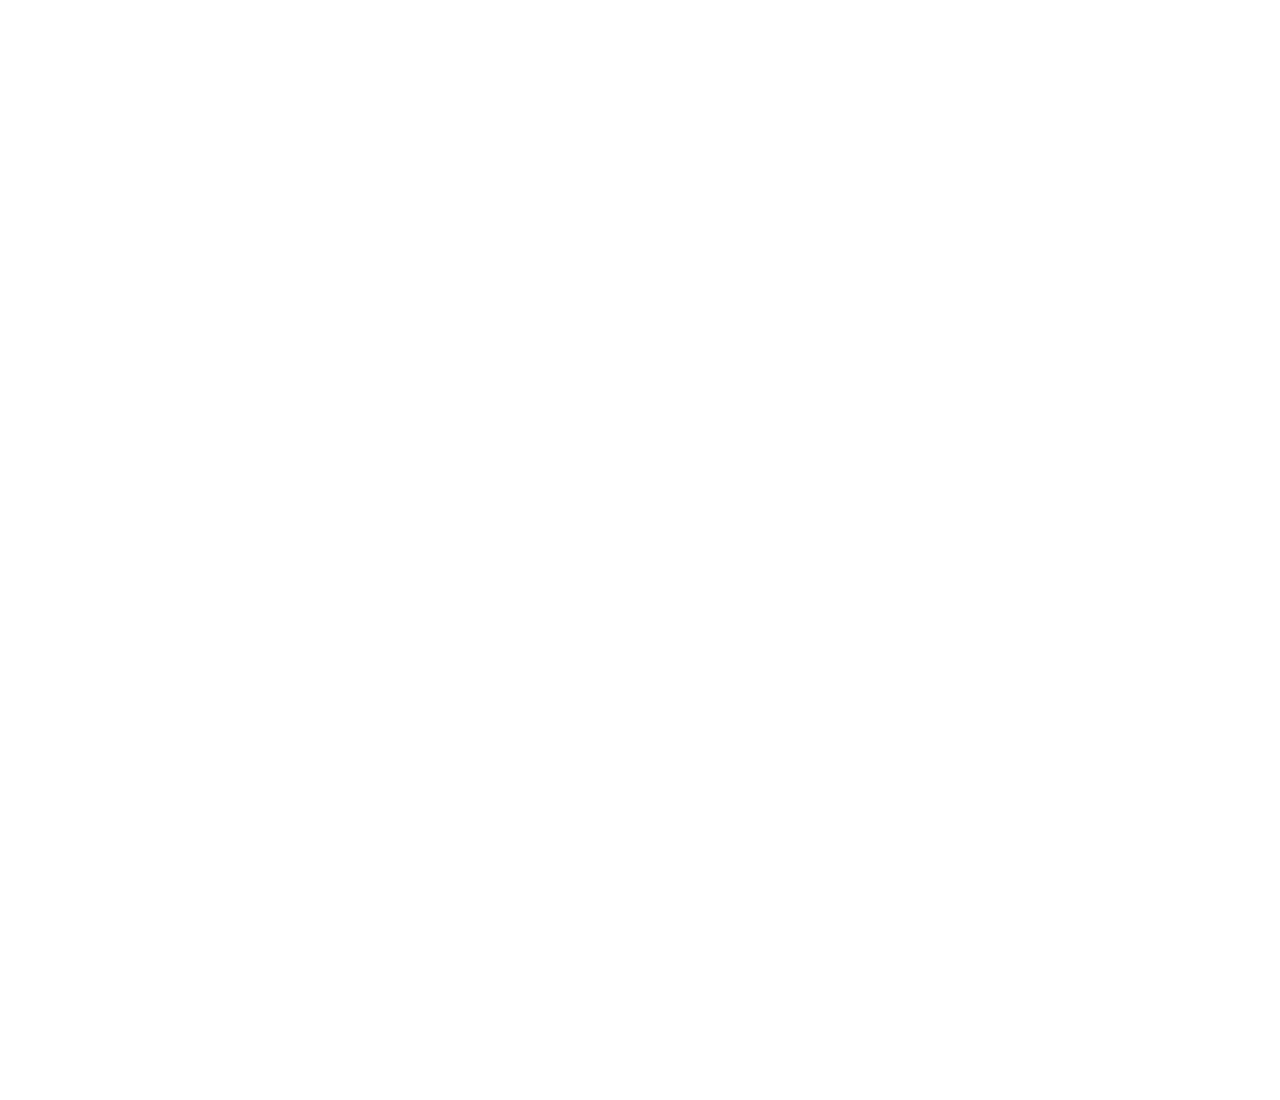
<file: aula8/position.html>
<!DOCTYPE html>
<html lang="en">
<head>
    <meta charset="UTF-8">
    <meta http-equiv="X-UA-Compatible" content="IE=edge">
    <meta name="viewport" content="width=device-width, initial-scale=1.0">
    <title>Position</title>

    <link rel="stylesheet" href="assets/css/styles4.css">

</head>
<body>
    <div class="pai">
      
        <div class="filha1">
        </div>
        <div class="filha2"> 
        </div>

        <p>
            Lorem, ipsum dolor sit amet consectetur adipisicing elit. 
            At optio molestiae odit, quam, voluptates repudiandae 
            necessitatibus voluptate magni itaque earum sunt cum harum 
            quod aspernatur dolore nihil temporibus. Eligendi, corrupti!
        </p>
        <p>
            Lorem, ipsum dolor sit amet consectetur adipisicing elit. 
            At optio molestiae odit, quam, voluptates repudiandae 
            necessitatibus voluptate magni itaque earum sunt cum harum 
            quod aspernatur dolore nihil temporibus. Eligendi, corrupti!
        </p>
        <p>
            Lorem, ipsum dolor sit amet consectetur adipisicing elit. 
            At optio molestiae odit, quam, voluptates repudiandae 
            necessitatibus voluptate magni itaque earum sunt cum harum 
            quod aspernatur dolore nihil temporibus. Eligendi, corrupti!
        </p>
        <p>
            Lorem, ipsum dolor sit amet consectetur adipisicing elit. 
            At optio molestiae odit, quam, voluptates repudiandae 
            necessitatibus voluptate magni itaque earum sunt cum harum 
            quod aspernatur dolore nihil temporibus. Eligendi, corrupti!
        </p>
        <p>
            Lorem, ipsum dolor sit amet consectetur adipisicing elit. 
            At optio molestiae odit, quam, voluptates repudiandae 
            necessitatibus voluptate magni itaque earum sunt cum harum 
            quod aspernatur dolore nihil temporibus. Eligendi, corrupti!
        </p>
        <p>
            Lorem, ipsum dolor sit amet consectetur adipisicing elit. 
            At optio molestiae odit, quam, voluptates repudiandae 
            necessitatibus voluptate magni itaque earum sunt cum harum 
            quod aspernatur dolore nihil temporibus. Eligendi, corrupti!
        </p>
        <p>
            Lorem, ipsum dolor sit amet consectetur adipisicing elit. 
            At optio molestiae odit, quam, voluptates repudiandae 
            necessitatibus voluptate magni itaque earum sunt cum harum 
            quod aspernatur dolore nihil temporibus. Eligendi, corrupti!
        </p>
        <p>
            Lorem, ipsum dolor sit amet consectetur adipisicing elit. 
            At optio molestiae odit, quam, voluptates repudiandae 
            necessitatibus voluptate magni itaque earum sunt cum harum 
            quod aspernatur dolore nihil temporibus. Eligendi, corrupti!
        </p>
        <p>
            Lorem, ipsum dolor sit amet consectetur adipisicing elit. 
            At optio molestiae odit, quam, voluptates repudiandae 
            necessitatibus voluptate magni itaque earum sunt cum harum 
            quod aspernatur dolore nihil temporibus. Eligendi, corrupti!
        </p>
        <p>
            Lorem, ipsum dolor sit amet consectetur adipisicing elit. 
            At optio molestiae odit, quam, voluptates repudiandae 
            necessitatibus voluptate magni itaque earum sunt cum harum 
            quod aspernatur dolore nihil temporibus. Eligendi, corrupti!
        </p>
        <p>
            Lorem, ipsum dolor sit amet consectetur adipisicing elit. 
            At optio molestiae odit, quam, voluptates repudiandae 
            necessitatibus voluptate magni itaque earum sunt cum harum 
            quod aspernatur dolore nihil temporibus. Eligendi, corrupti!
        </p>
    </div>
</body>
</html>
</file>
<file: aula8/assets/css/styles2.css>
* {
    padding: 0;
    margin: 0;
    box-sizing: border-box;
}

.text {
    background-color: #87cefa;
    width: 95%;
    height: 250px;
    max-width: 1400px;
    max-height: 100%;
    overflow: auto;
    margin: 50px auto 50px auto;
    padding: 10px, 5px, 15px, 1px; 
    border: 5px solid #8795FA;
}

.grid {
    padding: 15px;
}

.grid::after {  /*limpa os 2 lados da tela. Empurra pra baixo outros conteudos*/
    content: "";
    display: block;
    clear: both; 
}

.grid .col {
    width: 33.33%;
    height: 200px;
    float: left;
    padding: 20px;
}

.grid .col-content {
    background-color: #3700ff;
    color: wheat;
    width: 100%;
    height: 100%;
}
</file>
<file: aula8/assets/css/styles3.css>
* {
    padding: 0;
    margin: 0;
    box-sizing: border-box;
}

html {
    font-size: 62.5%;
    scroll-behavior: smooth;
}

.color-one {
    background-color: #b0c4de;
}

.color-two {
    background-color: #b3b0de;
}

.color-three {
    background-color: #b0dbde;
}

.pai {
    width: 100vw;
    height: 100vh;
    overflow: auto;
}

.pai > div {
    width: 50%;
    height: 50rem;
    background-color: rgb(0, 153, 255);
}

.pai0 {
    width: 100vw;
    height: 10vh;
    overflow: auto;
    text-align: center;
    font-size: 4rem;
    background-color: #00d382;
}

p {
    font-size: 2rem;
}
</file>
<file: aula8/assets/css/styles.css>
* {
    margin: 0;
    padding: 0;
}

div {
    color: initial;
    margin-left: 20px;
}

.pai1 .filha1 {
    color: skyblue;
}

.pai2 > .filha2 { /* > significa que a classe filha tem q ser filha direta de pai */
    color: teal;
}

.margin-20 {
    margin: 20px 0 20px 0;
}

[meu-atributo] {
    color: slateblue;
}


.transition {
    transition: all 0.75s ease-in-out;
    text-align: center;
    font-size: 3rem;
}

.transition:hover {
    background-color: indigo;
    color: mintcream;
    cursor: pointer;
}

a:link {
    color: #008000;
}

a:visited {
    color: #800000;
}

input:focus {
    box-shadow: 0 0 15px rgba(0, 0, 200, 0.5);
    outline: none;
    border: 1px solid rgb(0, 0, 200);
}

input {
    height:20px;
    font-size:30px;
}

.centralize {
    display: flexbox;
}

input:not(:checked) + p {
    background-color: seagreen;
}

input:checked + p {
    background-color: dodgerblue;
}

.justify {
    display: grid;
    align-self: center;
}
</file>
<file: aula8/assets/css/ex1.css>
* {
    padding: 0;
    margin: 0;
    box-sizing: border-box;
}

html {
    scroll-behavior: smooth;
}

.nav {
    position: fixed;   
    width: 100%;
    background-color: #000000;
    height: 3rem;
}

.nav ul {
    list-style: none;
    display: block;
    max-width: 1200;
}

.nav ul li {
    float: left;
}

.nav ul li a {
    display: block;
    padding: 1rem 1rem 0.8rem 1rem;
    text-decoration: none;
    transition: all 400ms ease-in-out
}

.nav ul li a:hover {
    cursor: pointer;
    background-color: gray;
}

.text {
    background-color: #87cefa;
    width: 95%;
    height: 250px;
    max-width: 1400px;
    max-height: 100%;
    overflow: auto;
    margin: 50px auto 50px auto;
    padding: 10px, 5px, 15px, 1px; 
    border: 5px solid #8795FA;
}

.grid {
    padding: 15px;
    max-width: 1200px;
    margin: 0 auto;
}

.grid::after {  /*limpa os 2 lados da tela. Empurra pra baixo outros conteudos*/
    content: "";
    display: block;
    clear: both; 
}

.grid .col {
    width: 33.33%;
    height: 200px;
    float: left;
    padding: 20px;
}

.grid .col-content {
    margin-top: 3.1rem;
    background-color: rgb(55, 0, 255);
    color: wheat;
    width: 100%;
    height: 100%;
    box-shadow: -10px -10px 0 0 #C8FF00;
}

.nav ul li a:link {
    color: #C8FF00;
}

.nav ul li a:visited {
    color: #C8FF00;
}

.full-page {
    padding: 73px;
    max-width: 100%;
    margin: 0 auto;
    margin-top: 3rem;
    height: 100vh;
    background-color: cornflowerblue;
}

.full-page-content {
    max-width: 1200px;
    padding: 0 30px;
    margin: 0 auto;
}
</file>
<file: aula8/assets/css/flexbox1.css>
* {
    margin: 0;
    padding: 0;
    box-sizing: border-box;
}

.flex-container {
    display: flex;
    flex-direction: row;
    justify-content: space-between;
    align-items: center;
    align-content: center;
    background-color: #80FF00;
    height: 48.5vh;
    width: 80vw;
}

.flex-item {
    background-color: #0080FF;
    text-align: center;
    width: 100%;
    margin: 10px;
    color: #ffff00;
}

.flex-item:nth-child(3) {
    align-self: flex-end;
}

.flex-item:nth-child(4) {
    align-self: flex-start;
}


.flex-item:nth-child(2) {
    align-self: stretch;
    justify-tracks: center;
}
</file>
<file: aula8/assets/css/styles4.css>
* {
    margin: 0;
}

.pai {
    height: 300vh;
}

.filha1, .filha2 {
    width: 300px;
    height: 300px;
    background-color: #8a2be2;
    margin: 10px;
    position: static;
}

.filha2 {
    background-color: #2be28a;
    position: absolute;
    z-index: -1;
}

.filha1 {
    position: absolute;
    top: 50%;
    left: 50%;
    margin-top: -150px; /*Serve pra centralizar um bloco*/
    margin-left: -150px;
    z-index: 2;
}
</file>
